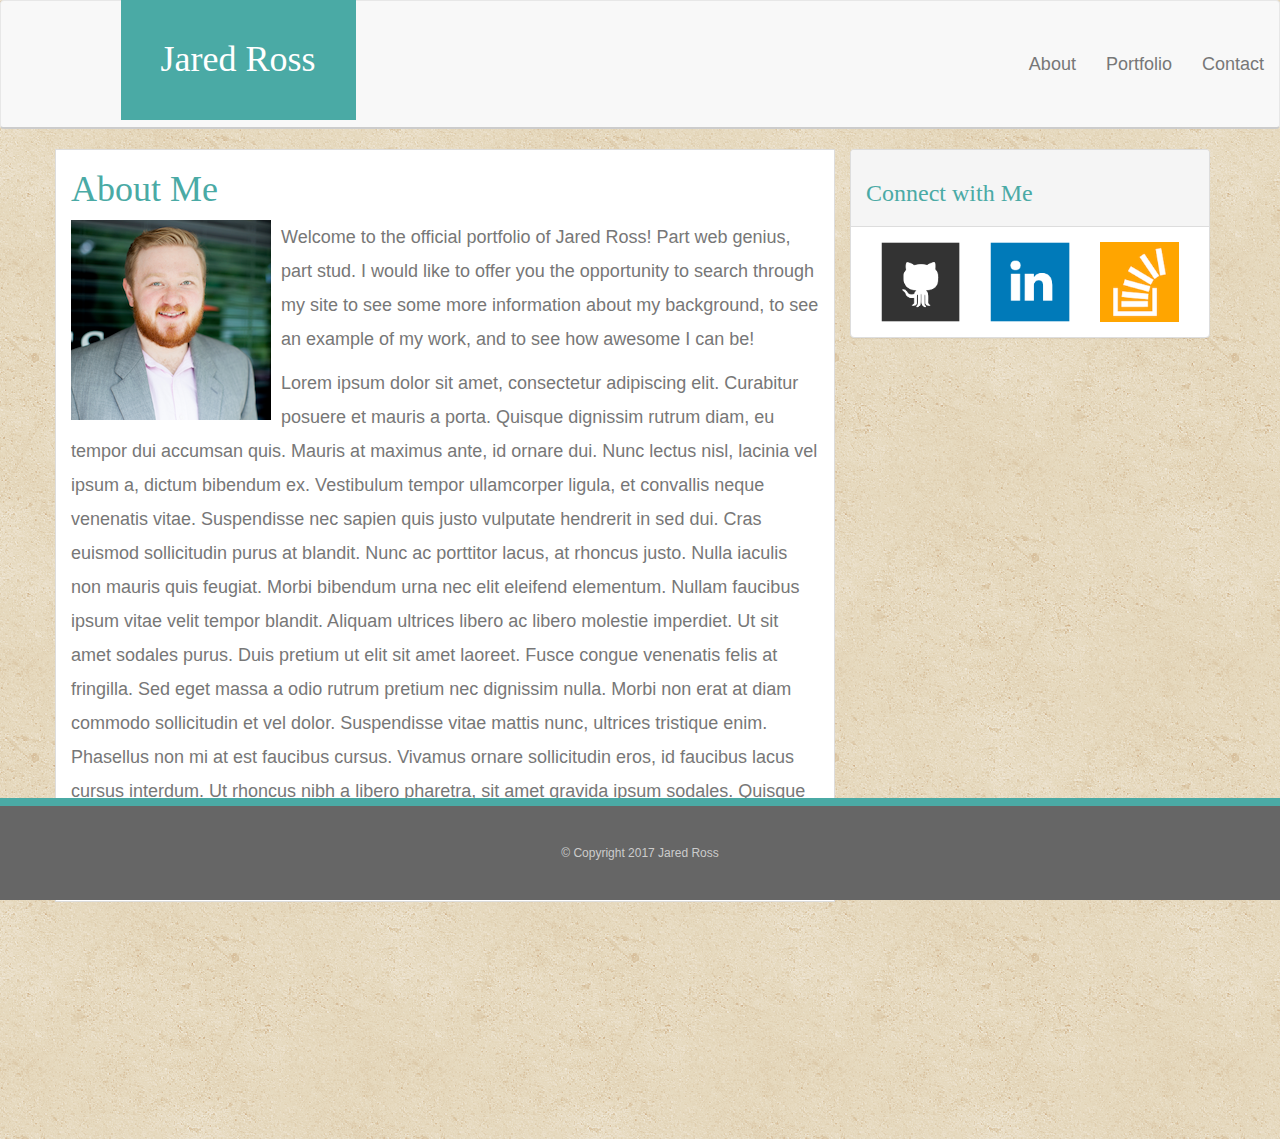
<file: index.html>
<!DOCTYPE html>
<html>
<head>
  <title>Jared Ross</title>
    <meta charset="UTF-8">
    <meta name="viewport" content="width=device-width, initial-scale=1">
    <link rel="stylesheet" type="text/css" href="assets/css/reset.css">
    <link rel="stylesheet" href="https://maxcdn.bootstrapcdn.com/bootstrap/3.3.7/css/bootstrap.min.css">
    <link rel="stylesheet" type="text/css" href="assets/css/style.css">
</head>

<!-- Nav Bar -->

  <nav class="navbar navbar-default">
    <div class="container-fluid">
      <a href="index.html">
        <div class="navbar-text">
         <h1 class="bg-primary">Jared Ross</h1>
        </div>
      </a>
      <ul class="nav navbar-nav navbar-right vertical-center">
        <li><a href="index.html">About</a></li>
        <li><a href="portfolio.html">Portfolio</a></li>
        <li><a href="contact.html">Contact</a></li>
      </ul>
    </div>
  </nav>

<!-- Body -->

<body>

<!-- Content -->

<div class="container">
  <div class="row">
    <div id="content" class="col-md-8 col-s-12 col-xs-12">
      <h1>About Me</h1>
      <img src="assets/images/bio-picture.png" id="bio-pic" class="pull-left img-responsive" alt="headshot">
      <p>
        Welcome to the official portfolio of Jared Ross! Part web genius, part stud. I would like to offer you the opportunity to search through my site to see some more information about my background, to see an example of my work, and to see how awesome I can be!
      </p>
      <p>
        Lorem ipsum dolor sit amet, consectetur adipiscing elit. Curabitur posuere et mauris a porta. Quisque dignissim rutrum diam, eu tempor dui accumsan quis. Mauris at maximus ante, id ornare dui. Nunc lectus nisl, lacinia vel ipsum a, dictum bibendum ex. Vestibulum tempor ullamcorper ligula, et convallis neque venenatis vitae. Suspendisse nec sapien quis justo vulputate hendrerit in sed dui. Cras euismod sollicitudin purus at blandit. Nunc ac porttitor lacus, at rhoncus justo.

        Nulla iaculis non mauris quis feugiat. Morbi bibendum urna nec elit eleifend elementum. Nullam faucibus ipsum vitae velit tempor blandit. Aliquam ultrices libero ac libero molestie imperdiet. Ut sit amet sodales purus. Duis pretium ut elit sit amet laoreet. Fusce congue venenatis felis at fringilla.

        Sed eget massa a odio rutrum pretium nec dignissim nulla. Morbi non erat at diam commodo sollicitudin et vel dolor. Suspendisse vitae mattis nunc, ultrices tristique enim. Phasellus non mi at est faucibus cursus. Vivamus ornare sollicitudin eros, id faucibus lacus cursus interdum. Ut rhoncus nibh a libero pharetra, sit amet gravida ipsum sodales. Quisque luctus vel nunc a pharetra. Integer condimentum elementum eleifend. Fusce ultricies interdum sollicitudin. Duis et pretium nulla, quis blandit nibh.
      </p>
    </div>

<!-- Contact Me -->

    <div class="col-md-4 col-s-12 col-xs-12">
      <div class="panel panel-default">
        <div class="panel-heading">
          <h3>Connect with Me</h3>
        </div>
        <div class="panel-body center-block">

          <!-- class social icon needs display: inline-block -->
          
          <a href="https://github.com/JaredRoss14"><img src="assets/images/github-128.png" class="col-md-4 col-s-12 img-responsive social-icon" alt="GitHub" style="display:inline-block" /></a>
          <a href="https://www.linkedin.com/in/jared-ross/"><img src="assets/images/linkedin-128.png" class="col-md-4 col-s-12 img-responsive social-icon" alt="LinkedIn" style="display:inline-block" /></a>
          <a href="https://stackoverflow.com/users/8743232/jared-ross"><img src="assets/images/stackoverflow-128.png" class="col-md-4 col-s-12 img-responsive social-icon" alt="Stack Overflow" style="display:inline-block" /></a>
        </div>
      </div>
    </div>
  </div>
  </div>
</body>

<!-- Footer -->
    
  <footer>
    <div class="footer-copy">
      &copy; Copyright 2017 Jared Ross
    </div>
  </footer>

</html>
</file>
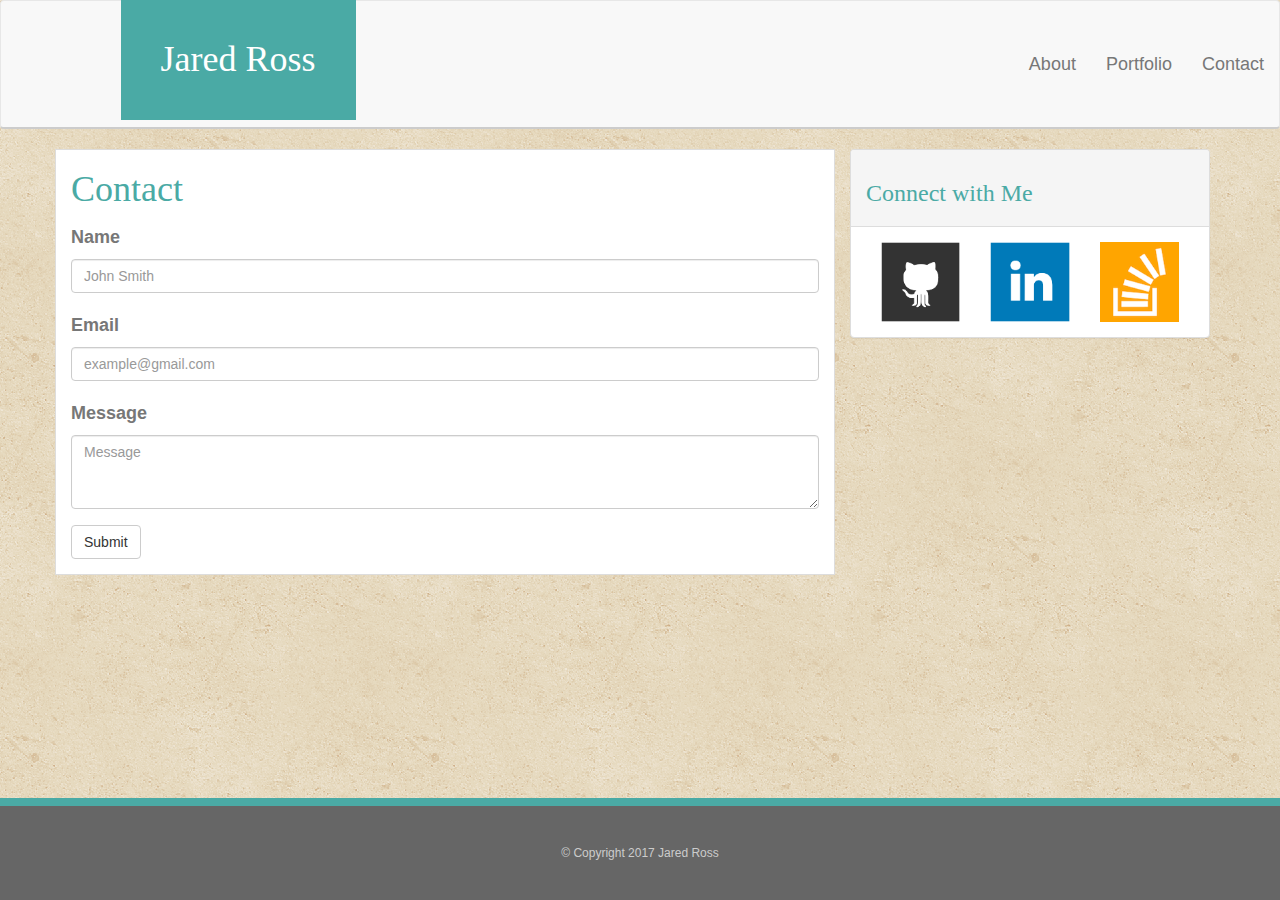
<file: contact.html>
<!DOCTYPE html>
<html>
<head>
  <title>Jared Ross</title>
    <meta charset="UTF-8">
    <meta name="viewport" content="width=device-width, initial-scale=1">
    <link rel="stylesheet" type="text/css" href="assets/css/reset.css">
    <link rel="stylesheet" href="https://maxcdn.bootstrapcdn.com/bootstrap/3.3.7/css/bootstrap.min.css">
    <link rel="stylesheet" type="text/css" href="assets/css/style.css">
</head>

<!-- Nav Bar -->

<nav class="navbar navbar-default">
  <div class="container-fluid">
    <a href="index.html">
      <div class="navbar-text">
        <h1 class="bg-primary">Jared Ross</h1>
      </div>
    </a>
    <ul class="nav navbar-nav navbar-right vertical-center">
      <li><a href="index.html">About</a></li>
      <li><a href="portfolio.html">Portfolio</a></li>
      <li><a href="contact.html">Contact</a></li>
    </ul>
  </div>
</nav>

<!-- Body -->

<body>

<!-- Content -->

<div class="container">
  <div class="row">
    <div id="content" class="col-md-8 col-s-12 col-xs-12">
      <h1>Contact</h1>
      <form>
        <div class="form-group">
          <label for="nameInfo">Name</label>
          <input class="form-control" id="nameInfo" placeholder="John Smith">
        </div>
        <div class="form-group">
          <label for="emailInfo">Email</label>
          <input class="form-control" id="emailInfo" placeholder="example@gmail.com">
        </div>
        <div class="form-group">
          <label for="messageInfo">Message</label>          
          <textarea class="form-control" rows="3" id="messageInfo" placeholder="Message"></textarea>
        </div>
        <button type="submit" class="btn btn-default">Submit</button>
      </form>
    </div>


<!-- Contact Me -->

    <div class="col-md-4 col-s-12 col-xs-12">
      <div class="panel panel-default">
        <div class="panel-heading">
          <h3>Connect with Me</h3>
        </div>
        <div class="panel-body center-block">

          <!-- class social icon needs display: inline-block -->
          
          <a href="https://github.com/JaredRoss14"><img src="assets/images/github-128.png" class="col-md-4 col-s-12 img-responsive social-icon" alt="GitHub" style="display:inline-block" /></a>
          <a href="https://www.linkedin.com/in/jared-ross/"><img src="assets/images/linkedin-128.png" class="col-md-4 col-s-12 img-responsive social-icon" alt="LinkedIn" style="display:inline-block" /></a>
          <a href="https://stackoverflow.com/users/8743232/jared-ross"><img src="assets/images/stackoverflow-128.png" class="col-md-4 col-s-12 img-responsive social-icon" alt="Stack Overflow" style="display:inline-block" /></a>
        </div>
      </div>
    </div>
  </div>
</div>
</body>

<!-- Footer -->
    
  <footer>
    <div class="footer-copy">
      &copy; Copyright 2017 Jared Ross
    </div>
  </footer>

</html>
</file>
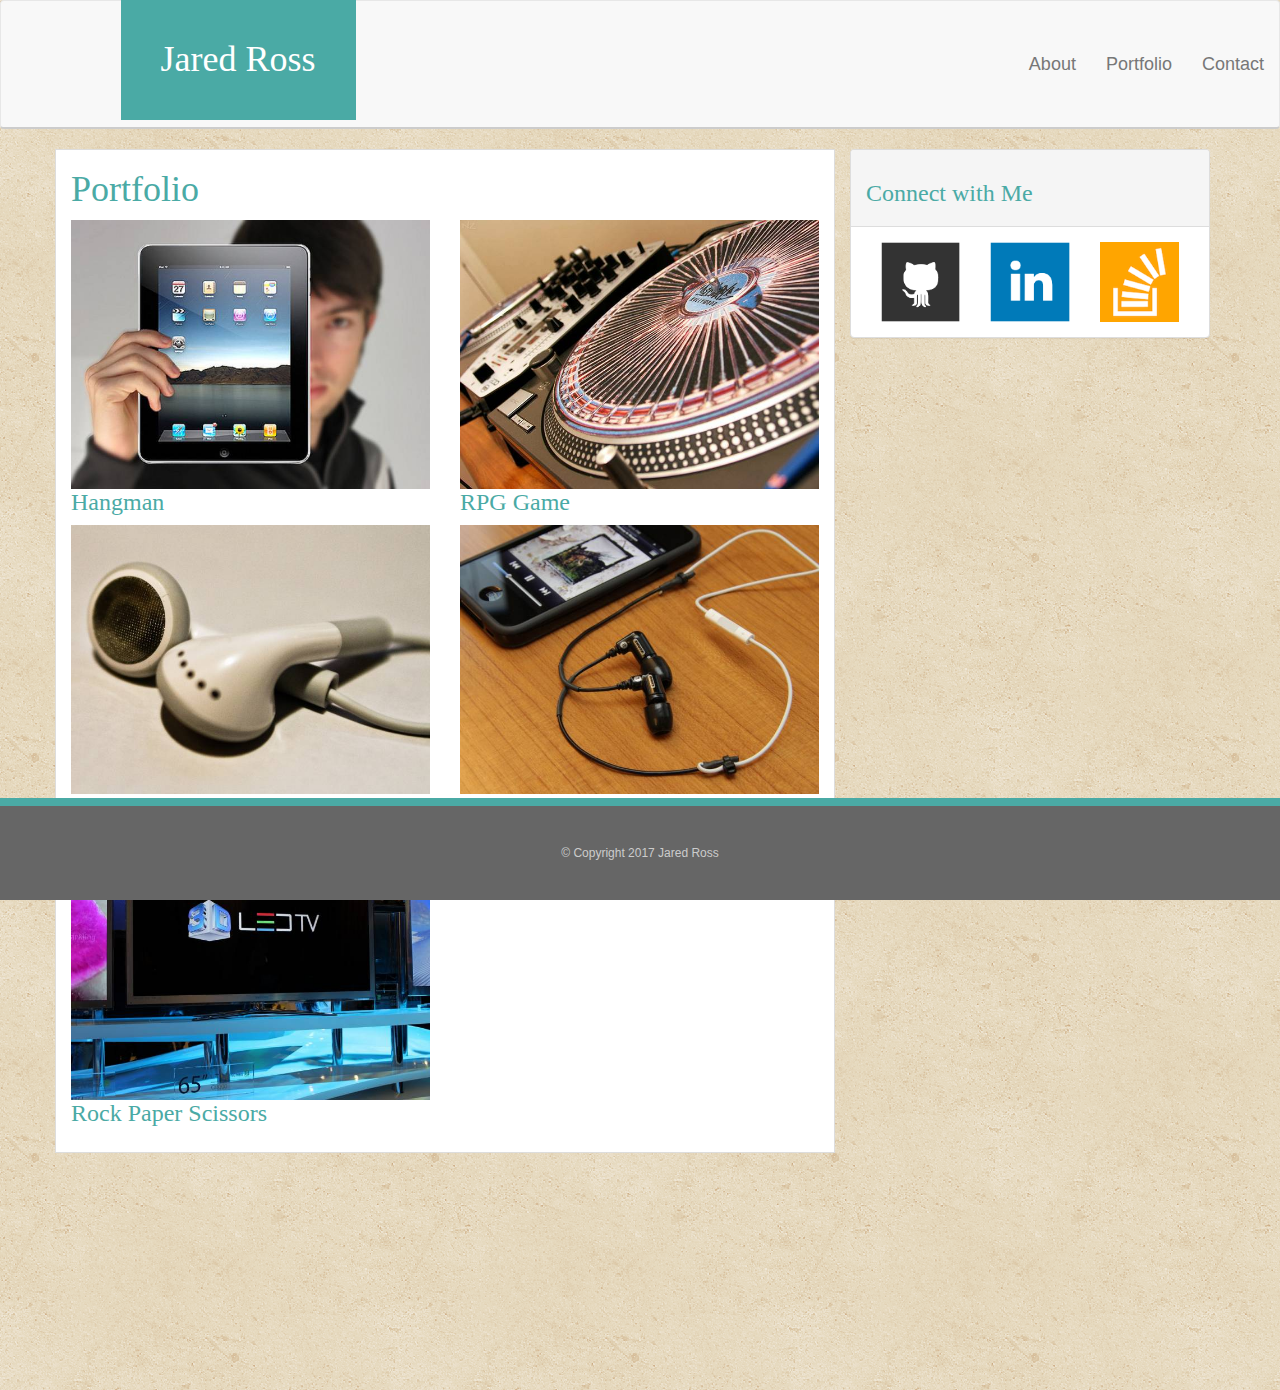
<file: portfolio.html>
<!DOCTYPE html>
<html>
<head>
  <title>Jared Ross</title>
    <meta charset="UTF-8">
    <meta name="viewport" content="width=device-width, initial-scale=1">
    <link rel="stylesheet" type="text/css" href="assets/css/reset.css">
    <link rel="stylesheet" href="https://maxcdn.bootstrapcdn.com/bootstrap/3.3.7/css/bootstrap.min.css">
    <link rel="stylesheet" type="text/css" href="assets/css/style.css">
</head>

<!-- Nav Bar -->

  <nav class="navbar navbar-default">
    <div class="container-fluid">
      <a href="index.html">
        <div class="navbar-text">
          <h1 class="bg-primary">Jared Ross</h1>
        </div>
      </a>
      <ul class="nav navbar-nav navbar-right vertical-center">
        <li><a href="index.html">About</a></li>
        <li><a href="portfolio.html">Portfolio</a></li>
        <li><a href="contact.html">Contact</a></li>
      </ul>
    </div>
  </nav>

<!-- Body -->

<body>

<!-- Content -->

<div class="container">
  <div class="row">
    <div id="content" class="col-md-8 col-s-12 col-xs-12">
      <h1>Portfolio</h1>
    <div class="row">
      <div class="col-md-6 col-s-6 col-xs-6">
        <a href="#"><img src="assets/images/technics-q-c-640-480-1.jpg" class="pull-left img-responsive" alt="Hangman">
        <h3 id="portfolio-header">Hangman</h3></a>
      </div>
      <div class="col-md-6 col-s-6 col-xs-6">
        <a href="#"><img src="assets/images/technics-q-c-640-480-2.jpg" class="pull-right img-responsive" alt="RPG Game">
        <h3 id="portfolio-header">RPG Game</h3></a>
      </div>
      <div class="col-md-6 col-s-6 col-xs-6">
        <a href="#"><img src="assets/images/technics-q-c-640-480-5.jpg" class="pull-left img-responsive" alt="Trivia Game">
        <h3 id="portfolio-header">Trivia Game</h3></a>
      </div>
      <div class="col-md-6 col-s-6 col-xs-6">
        <a href="#"><img src="assets/images/technics-q-c-640-480-7.jpg" class="pull-right img-responsive" alt="Rutgers Info Widget">
        <h3 id="portfolio-header">Rutgers Info Widget</h3></a>
      </div>
      <div class="col-md-6 col-s-6 col-xs-6">
        <a href="#"><img src="assets/images/technics-q-c-640-480-9.jpg" class="pull-left img-responsive" alt="Rock Paper Scissors">
        <h3 id="portfolio-header">Rock Paper Scissors</h3></a>
      </div>
      
    </div>
  </div>

<!-- Contact Me -->

    <div class="col-md-4 col-s-12 col-xs-12">
      <div class="panel panel-default">
        <div class="panel-heading">
          <h3>Connect with Me</h3>
        </div>
        <div class="panel-body center-block">

          <!-- class social icon needs display: inline-block -->
          
          <a href="https://github.com/JaredRoss14"><img src="assets/images/github-128.png" class="col-md-4 col-s-12 img-responsive social-icon" alt="GitHub" style="display:inline-block" /></a>
          <a href="https://www.linkedin.com/in/jared-ross/"><img src="assets/images/linkedin-128.png" class="col-md-4 col-s-12 img-responsive social-icon" alt="LinkedIn" style="display:inline-block" /></a>
          <a href="https://stackoverflow.com/users/8743232/jared-ross"><img src="assets/images/stackoverflow-128.png" class="col-md-4 col-s-12 img-responsive social-icon" alt="Stack Overflow" style="display:inline-block" /></a>
        </div>
      </div>
    </div>
  </div>
  </div>
</body>

<!-- Footer -->
    
  <footer>
    <div class="footer-copy">
      &copy; Copyright 2017 Jared Ross
    </div>
  </footer>

</html>
</file>
<file: assets/css/style.css>
* {
	box-sizing: border-box;
}

/*General*/

body {
	font-family: Arial, "Helvetica Neue", Helvetica, sans-serif;
	font-size: 18px;
	line-height: 34px;
	color: #777;
	background: url("../images/background.png");
}

h1,
h2,
h3 {
	font-family: Georgia, Times, "Times New Roman", serif;
	color: #4aaaa5;
}

#contact-me {
	margin-bottom: 18%;
}

#content {
	background: #fff;
	border: 1px solid #ddd;
	padding-bottom: 15px;
	margin-bottom: 5%
	}

footer {
	margin-top: 14%;
}


.footer-copy {
	position: fixed;
	bottom: 0;
	padding: 30px 0;
	clear: both;
	font-size: 12px;
	color: #fff;
	color: #ccc;
	text-align: center;
	background: #666;
	border-top: 8px solid #4aaaa5;
	width: 100%;
}

.bg-primary {
	text-align: center;
	background: #4aaaa5;
	padding: 40px;
	margin: -16px;
	margin-left: 7vw;
}

.navbar {
	border-bottom: 2px solid #ccc;
}

.vertical-center {
  min-height: 14%;
  min-height: 14vh;    
  display: flex;
  align-items: center;
}

/*Index*/

#bio-pic {
	padding-right: 10px;
	padding-bottom: 10px;
}
</file>
